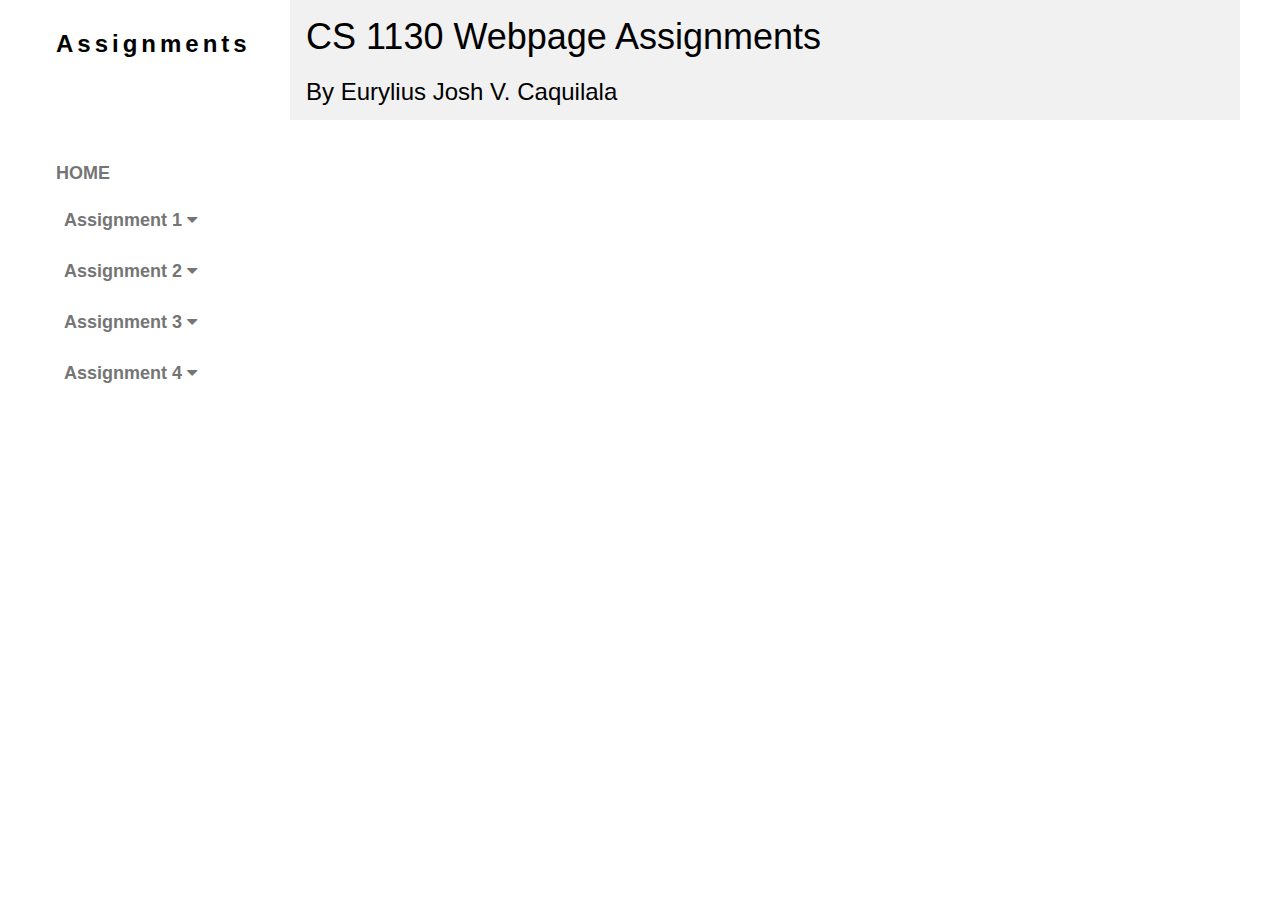
<file: index.html>
<!DOCTYPE html>
<html lang="en">
<head>
    <title>Home</title>
    <meta charset="UTF-8">
    <meta name="viewport" content="width=device-width, initial-scale=1">
    <link rel="stylesheet" href="https://www.w3schools.com/w3css/4/w3.css">
    <link rel="stylesheet" href="https://cdnjs.cloudflare.com/ajax/libs/font-awesome/4.7.0/css/font-awesome.min.css">
    <style>
        /* Responsive design */
        @media (max-width: 768px) {
            .w3-main {
                margin-left: 0;
            }
            .w3-sidebar {
                width: 100%;
            }
        }
    </style>
</head>
<body class="w3-content" style="max-width:1200px; font-size: 18px;">
<!-- Navigation Bar -->
<nav class="w3-sidebar w3-bar-block w3-white w3-top" style="z-index:3;width:250px" id="mySidebar" role="navigation" aria-label="Main Navigation">
    <div class="w3-container w3-display-container w3-padding-16">
        <button onclick="w3_close()" class="fa fa-remove w3-hide-large w3-button w3-display-topright" aria-label="Close menu"></button>
        <h3 class="w3-wide"><b>Assignments</b></h3>
    </div>
    <div class="w3-padding-64 w3-large w3-text-grey" style="font-weight:bold">
        <a href="index.html" class="w3-bar-item w3-button" role="link">HOME</a>
        
        <div class="w3-dropdown-hover">
            <button class="w3-padding-large w3-button" title="More" aria-haspopup="true" aria-expanded="false">Assignment 1 <i class="fa fa-caret-down"></i></button>
            <div class="w3-dropdown-content w3-bar-block w3-card-4" role="menu">
                <a href="CelToFah.html" class="w3-bar-item w3-button" role="menuitem">Celsius to Fahrenheit</a>
                <a href="FahToCel.html" class="w3-bar-item w3-button" role="menuitem">Fahrenheit to Celsius</a>
                <a href="MeTFe.html" class="w3-bar-item w3-button" role="menuitem">Meters to Feet</a>
                <a href="FeTMe.html" class="w3-bar-item w3-button" role="menuitem">Feet to Meters</a>
            </div>
        </div>
        
        <div class="w3-dropdown-hover">
            <button class="w3-padding-large w3-button" title="More" aria-haspopup="true" aria-expanded="false">Assignment 2 <i class="fa fa-caret-down"></i></button>
            <div class="w3-dropdown-content w3-bar-block w3-card-4" role="menu">
                <a href="IncTaxCalc.html" class="w3-bar-item w3-button" role="menuitem">Income Tax Calculator</a>
            </div>
        </div>
        
        <div class="w3-dropdown-hover">
            <button class="w3-padding-large w3-button" title="More" aria-haspopup="true" aria-expanded="false">Assignment 3 <i class="fa fa-caret-down"></i></button>
            <div class="w3-dropdown-content w3-bar-block w3-card-4" role="menu">
                <a href="FactLoop.html" class="w3-bar-item w3-button" role="menuitem">Factorial (While Loop)</a>
                <a href="SumLoop.html" class="w3-bar-item w3-button" role="menuitem">Sum (Do While Loop)</a>
                <a href="AverLoop.html" class="w3-bar-item w3-button" role="menuitem">Average (For Loop) of First N Natural Numbers</a>
            </div>
        </div>
        
        <div class="w3-dropdown-hover">
            <button class="w3-padding-large w3-button" title="More" aria-haspopup="true" aria-expanded="false">Assignment 4 <i class="fa fa-caret-down"></i></button>
            <div class="w3-dropdown-content w3-bar-block w3-card-4" role="menu">
                <a href="Payroll.html" class="w3-bar-item w3-button" role="menuitem ">Simple Payroll</a>
            </div>
        </div>
    </div>
</nav>

<div class="w3-main" style="margin-left:250px">
    <header class="w3-container w3-light-grey">
        <h1>CS 1130 Webpage Assignments</h1>
        <h3>By Eurylius Josh V. Caquilala</h3>
        <button class="w3-button w3-hide-large w3-right" onclick="w3_open()" aria-label="Open menu">
            <i class="fa fa-bars"></i>
        </button>
    </header>
</div>

<script>
    const w3_open = () => {
        document.getElementById("mySidebar").style.display = "block";
    };

    const w3_close = () => {
        document.getElementById("mySidebar").style.display = "none";
    };
</script>
</body>
</html>
</file>
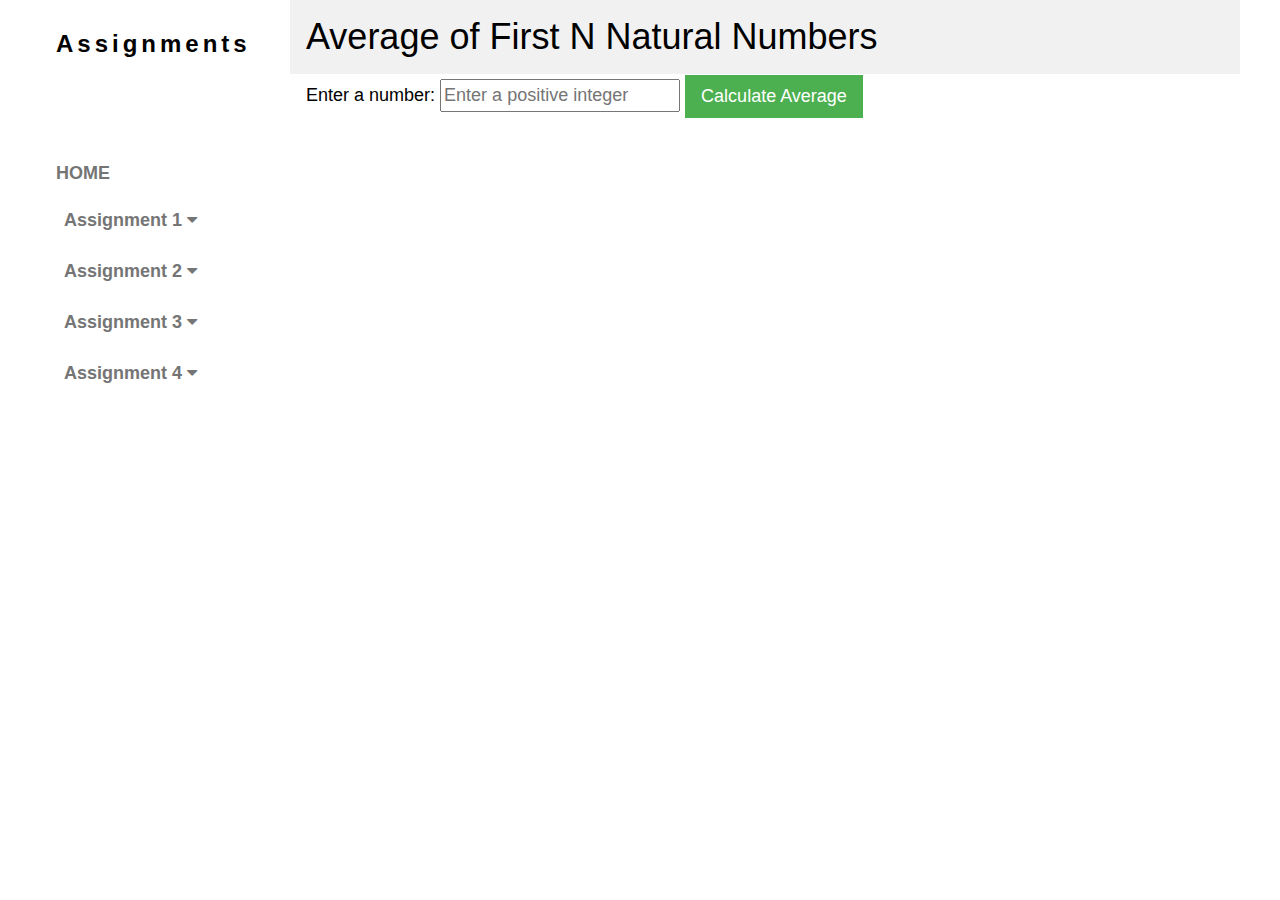
<file: AverLoop.html>
<!DOCTYPE html>
<html lang="en">
<head>
    <title>Average of First N Natural Numbers (For Loop)</title>
    <meta charset="UTF-8">
    <meta name="viewport" content="width=device-width, initial-scale=1">
    <link rel="stylesheet" href="https://www.w3schools.com/w3css/4/w3.css">
    <link rel="stylesheet" href="https://cdnjs.cloudflare.com/ajax/libs/font-awesome/4.7.0/css/font-awesome.min.css">
    <style>
        /* Responsive design */
        @media (max-width: 768px) {
            .w3-main {
                margin-left: 0;
            }
            .w3-sidebar {
                width: 100%;
            }
        }
    </style>
</head>
<body class="w3-content" style="max-width:1200px; font-size: 18px;">
<!-- Navigation Bar -->
<nav class="w3-sidebar w3-bar-block w3-white w3-top" style="z-index:3;width:250px" id="mySidebar" role="navigation" aria-label="Main Navigation">
    <div class="w3-container w3-display-container w3-padding-16">
        <button onclick="w3_close()" class="fa fa-remove w3-hide-large w3-button w3-display-topright" aria-label="Close menu"></button>
        <h3 class="w3-wide"><b>Assignments</b></h3>
    </div>
    <div class="w3-padding-64 w3-large w3-text-grey" style="font-weight:bold">
        <a href="index.html" class="w3-bar-item w3-button" role="link">HOME</a>
        
        <div class="w3-dropdown-hover">
            <button class="w3-padding-large w3-button" title="More" aria-haspopup="true" aria-expanded="false">Assignment 1 <i class="fa fa-caret-down"></i></button>
            <div class="w3-dropdown-content w3-bar-block w3-card-4" role="menu">
                <a href="CelToFah.html" class="w3-bar-item w3-button" role="menuitem">Celsius to Fahrenheit</a>
                <a href="FahToCel.html" class="w3-bar-item w3-button" role="menuitem">Fahrenheit to Celsius</a>
                <a href="MeTFe.html" class="w3-bar-item w3-button" role="menuitem">Meters to Feet</a>
                <a href="FeTMe.html" class="w3-bar-item w3-button" role="menuitem">Feet to Meters</a>
            </div>
        </div>
        
        <div class="w3-dropdown-hover">
            <button class="w3-padding-large w3-button" title="More" aria-haspopup="true" aria-expanded="false">Assignment 2 <i class="fa fa-caret-down"></i></button>
            <div class="w3-dropdown-content w3-bar-block w3-card-4" role="menu">
                <a href="IncTaxCalc.html" class="w3-bar-item w3-button" role="menuitem">Income Tax Calculator</a>
            </div>
        </div>
        
        <div class="w3-dropdown-hover">
            <button class="w3-padding-large w3-button" title="More" aria-haspopup="true" aria-expanded="false">Assignment 3 <i class="fa fa-caret-down"></i></button>
            <div class="w3-dropdown-content w3-bar-block w3-card-4" role="menu">
                <a href="FactLoop.html" class="w3-bar-item w3-button" role="menuitem">Factorial (While Loop)</a>
                <a href="SumLoop.html" class="w3-bar-item w3-button" role="menuitem">Sum (Do While Loop)</a>
                <a href="AverLoop.html" class="w3-bar-item w3-button" role="menuitem">Average (For Loop) of First N Natural Numbers</a>
            </div>
        </div>
        
        <div class="w3-dropdown-hover">
            <button class="w3-padding-large w3-button" title="More" aria-haspopup="true" aria-expanded="false">Assignment 4 <i class="fa fa-caret-down"></i></button>
            <div class="w3-dropdown-content w3-bar-block w3-card-4" role="menu">
                <a href="Payroll.html" class="w3-bar-item w3-button" role="menuitem ">Simple Payroll</a>
            </div>
        </div>
    </div>
</nav>

<div class="w3-main" style="margin-left:250px">
    <header class="w3-container w3-light-grey">
        <h1>Average of First N Natural Numbers</h1>
        <button class="w3-button w3-hide-large w3-right" onclick="w3_open()" aria-label="Open menu">
            <i class="fa fa-bars"></i>
        </button>
    </header>

    <div class="w3-container">
        <label for="number">Enter a number:</label>
        <input type="number" id="number" placeholder="Enter a positive integer" />
        <button class="w3-button w3-green" onclick="calculateAverage()">Calculate Average</button>
        <p id="result"></p>
    </div>
</div>

<script>
    const calculateAverage = () => {
        const number = parseInt(document.getElementById("number").value);
        let sum = 0;

        for (let i = 1; i <= number; i++) {
            sum += i;
        }

        const average = sum / number;
        document.getElementById("result").innerHTML = `Average of first ${number} natural numbers is ${average.toFixed(2)}`;
    };
</script>

</html>
</file>
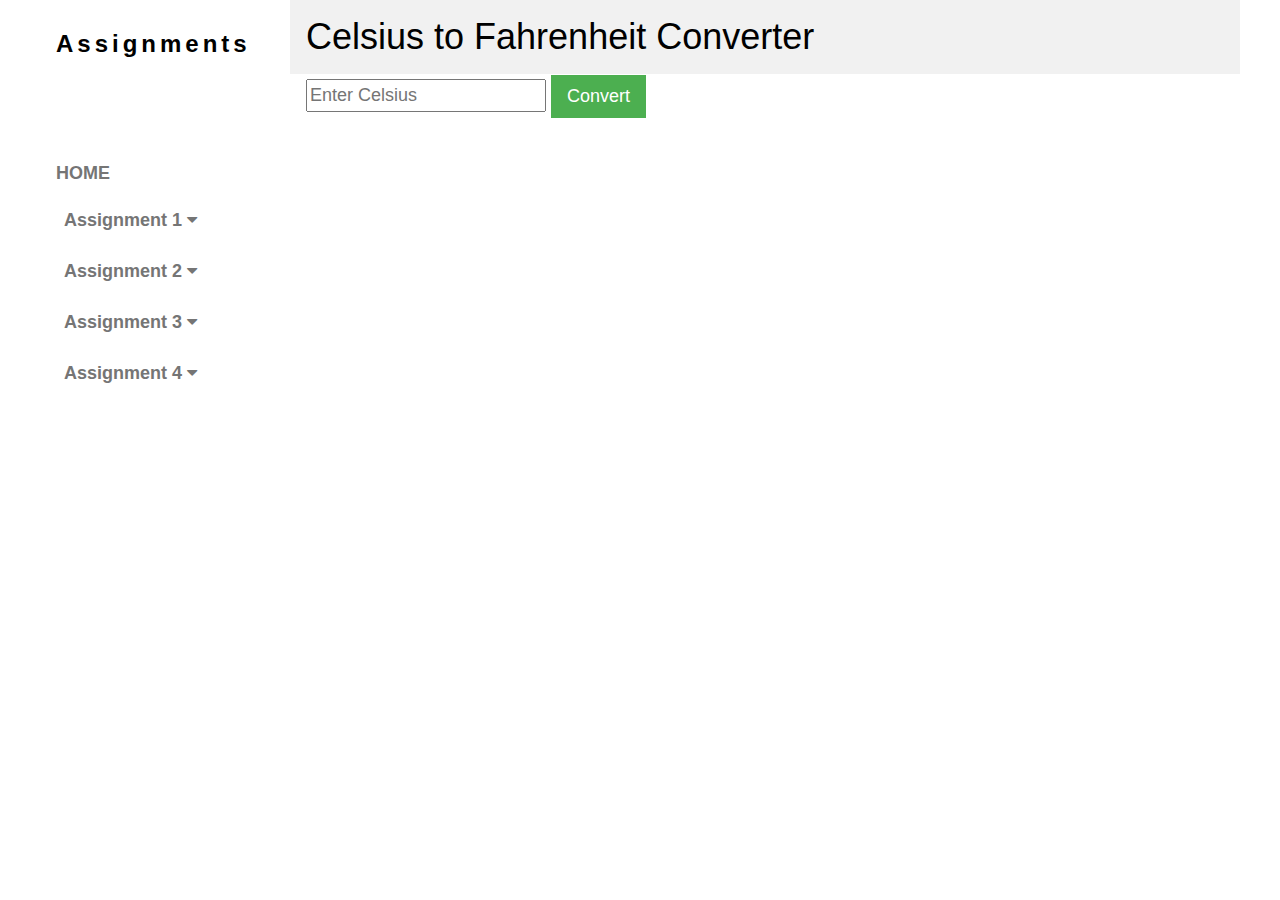
<file: CelToFah.html>
<!DOCTYPE html>
<html lang="en">
<head>
    <title>Celsius to Fahrenheit Converter</title>
    <meta charset="UTF-8">
    <meta name="viewport" content="width=device-width, initial-scale=1">
    <link rel="stylesheet" href="https://www.w3schools.com/w3css/4/w3.css">
    <link rel="stylesheet" href="https://cdnjs.cloudflare.com/ajax/libs/font-awesome/4.7.0/css/font-awesome.min.css">
    <style>
        /* Responsive design */
        @media (max-width: 768px) {
            .w3-main {
                margin-left: 0;
            }
            .w3-sidebar {
                width: 100%;
            }
        }
    </style>
</head>
<body class="w3-content" style="max-width:1200px; font-size: 18px;">
<!-- Navigation Bar -->
<nav class="w3-sidebar w3-bar-block w3-white w3-top" style="z-index:3;width:250px" id="mySidebar" role="navigation" aria-label="Main Navigation">
    <div class="w3-container w3-display-container w3-padding-16">
        <button onclick="w3_close()" class="fa fa-remove w3-hide-large w3-button w3-display-topright" aria-label="Close menu"></button>
        <h3 class="w3-wide"><b>Assignments</b></h3>
    </div>
    <div class="w3-padding-64 w3-large w3-text-grey" style="font-weight:bold">
        <a href="index.html" class="w3-bar-item w3-button" role="link">HOME</a>
        
        <div class="w3-dropdown-hover">
            <button class="w3-padding-large w3-button" title="More" aria-haspopup="true" aria-expanded="false">Assignment 1 <i class="fa fa-caret-down"></i></button>
            <div class="w3-dropdown-content w3-bar-block w3-card-4" role="menu">
                <a href="CelToFah.html" class="w3-bar-item w3-button" role="menuitem">Celsius to Fahrenheit</a>
                <a href="FahToCel.html" class="w3-bar-item w3-button" role="menuitem">Fahrenheit to Celsius</a>
                <a href="MeTFe.html" class="w3-bar-item w3-button" role="menuitem">Meters to Feet</a>
                <a href="FeTMe.html" class="w3-bar-item w3-button" role="menuitem">Feet to Meters</a>
            </div>
        </div>
        
        <div class="w3-dropdown-hover">
            <button class="w3-padding-large w3-button" title="More" aria-haspopup="true" aria-expanded="false">Assignment 2 <i class="fa fa-caret-down"></i></button>
            <div class="w3-dropdown-content w3-bar-block w3-card-4" role="menu">
                <a href="IncTaxCalc.html" class="w3-bar-item w3-button" role="menuitem">Income Tax Calculator</a>
            </div>
        </div>
        
        <div class="w3-dropdown-hover">
            <button class="w3-padding-large w3-button" title="More" aria-haspopup="true" aria-expanded="false">Assignment 3 <i class="fa fa-caret-down"></i></button>
            <div class="w3-dropdown-content w3-bar-block w3-card-4" role="menu">
                <a href="FactLoop.html" class="w3-bar-item w3-button" role="menuitem">Factorial (While Loop)</a>
                <a href="SumLoop.html" class="w3-bar-item w3-button" role="menuitem">Sum (Do While Loop)</a>
                <a href="AverLoop.html" class="w3-bar-item w3-button" role="menuitem">Average (For Loop) of First N Natural Numbers</a>
            </div>
        </div>
        
        <div class="w3-dropdown-hover">
            <button class="w3-padding-large w3-button" title="More" aria-haspopup="true" aria-expanded="false">Assignment 4 <i class="fa fa-caret-down"></i></button>
            <div class="w3-dropdown-content w3-bar-block w3-card-4" role="menu">
                <a href="Payroll.html" class="w3-bar-item w3-button" role="menuitem ">Simple Payroll</a>
            </div>
        </div>
    </div>
</nav>

<div class="w3-main" style="margin-left:250px">
    <header class="w3-container w3-light-grey">
        <h1>Celsius to Fahrenheit Converter</h1>
        <button class="w3-button w3-hide-large w3-right" onclick="w3_open()" aria-label="Open menu">
            <i class="fa fa-bars"></i>
        </button>
    </header>

    <div class="w3-container">
        <input type="number" id="celsius" placeholder="Enter Celsius" />
        <button class="w3-button w3-green" id="convertBtn">Convert</button>
        <p id="result"></p>
    </div>
</div>

<script>
    const convertBtn = document.getElementById("convertBtn");
    convertBtn.addEventListener("click", () => {
        const celsius = document.getElementById("celsius").value;
        if (celsius === "") {
            alert("Please enter a value in Celsius.");
            return;
        }
        const fahrenheit = (celsius * 9/5) + 32;
        document.getElementById("result").innerHTML = `${celsius} °C is ${fahrenheit.toFixed(2)} °F`;
    });

    const w3_open = () => {
        document.getElementById("mySidebar").style.display = "block";
    };

    const w3_close = () => {
        document.getElementById("mySidebar").style.display = "none";
    };
</script>
</body>
</html>
</file>
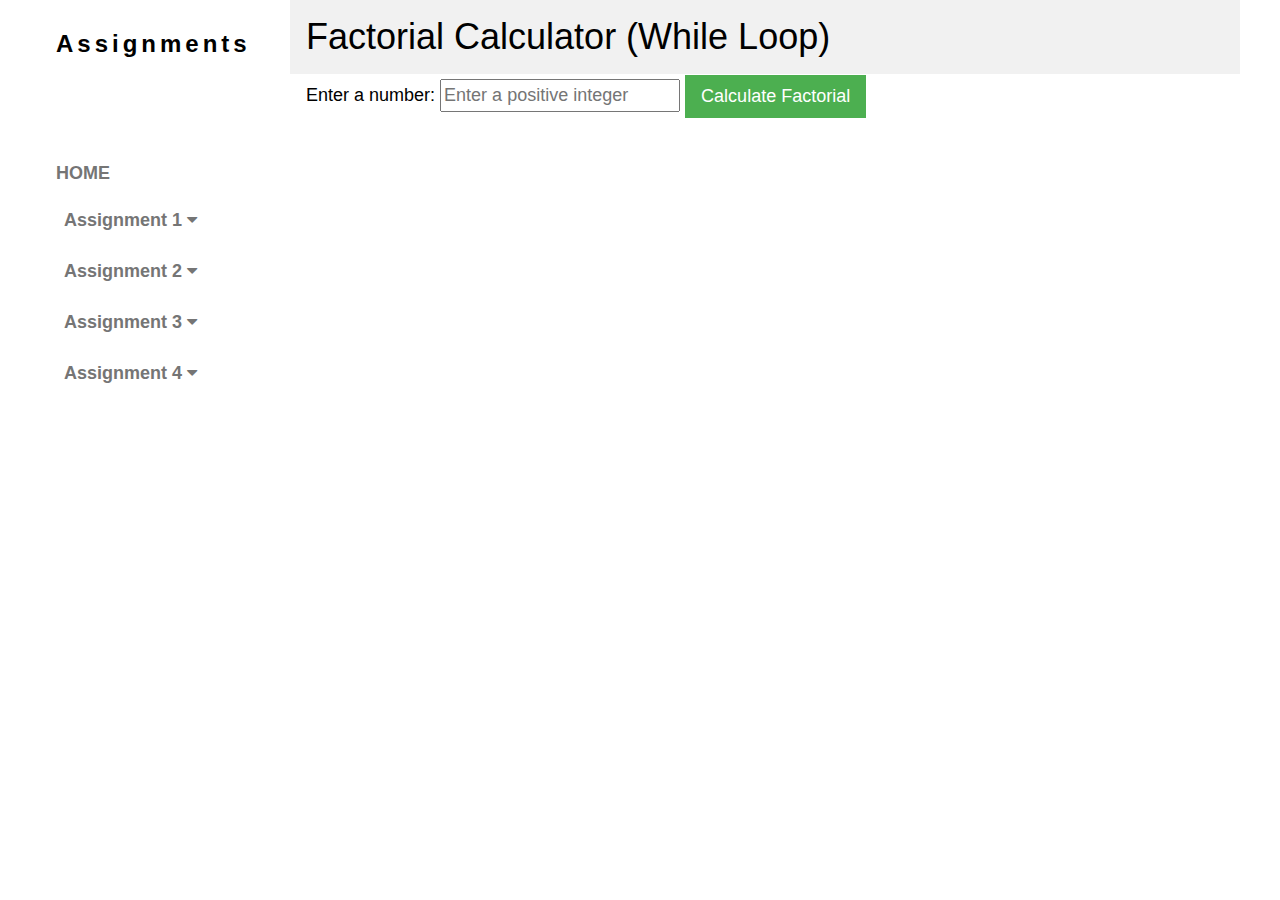
<file: FactLoop.html>
<!DOCTYPE html>
<html lang="en">
<head>
    <title>Factorial Calculator (While Loop)</title>
    <meta charset="UTF-8">
    <meta name="viewport" content="width=device-width, initial-scale=1">
    <link rel="stylesheet" href="https://www.w3schools.com/w3css/4/w3.css">
    <link rel="stylesheet" href="https://cdnjs.cloudflare.com/ajax/libs/font-awesome/4.7.0/css/font-awesome.min.css">
    <style>
        /* Responsive design */
        @media (max-width: 768px) {
            .w3-main {
                margin-left: 0;
            }
            .w3-sidebar {
                width: 100%;
            }
        }
    </style>
</head>
<body class="w3-content" style="max-width:1200px; font-size: 18px;">
<!-- Navigation Bar -->
<nav class="w3-sidebar w3-bar-block w3-white w3-top" style="z-index:3;width:250px" id="mySidebar" role="navigation" aria-label="Main Navigation">
    <div class="w3-container w3-display-container w3-padding-16">
        <button onclick="w3_close()" class="fa fa-remove w3-hide-large w3-button w3-display-topright" aria-label="Close menu"></button>
        <h3 class="w3-wide"><b>Assignments</b></h3>
    </div>
    <div class="w3-padding-64 w3-large w3-text-grey" style="font-weight:bold">
        <a href="index.html" class="w3-bar-item w3-button" role="link">HOME</a>
        
        <div class="w3-dropdown-hover">
            <button class="w3-padding-large w3-button" title="More" aria-haspopup="true" aria-expanded="false">Assignment 1 <i class="fa fa-caret-down"></i></button>
            <div class="w3-dropdown-content w3-bar-block w3-card-4" role="menu">
                <a href="CelToFah.html" class="w3-bar-item w3-button" role="menuitem">Celsius to Fahrenheit</a>
                <a href="FahToCel.html" class="w3-bar-item w3-button" role="menuitem">Fahrenheit to Celsius</a>
                <a href="MeTFe.html" class="w3-bar-item w3-button" role="menuitem">Meters to Feet</a>
                <a href="FeTMe.html" class="w3-bar-item w3-button" role="menuitem">Feet to Meters</a>
            </div>
        </div>
        
        <div class="w3-dropdown-hover">
            <button class="w3-padding-large w3-button" title="More" aria-haspopup="true" aria-expanded="false">Assignment 2 <i class="fa fa-caret-down"></i></button>
            <div class="w3-dropdown-content w3-bar-block w3-card-4" role="menu">
                <a href="IncTaxCalc.html" class="w3-bar-item w3-button" role="menuitem">Income Tax Calculator</a>
            </div>
        </div>
        
        <div class="w3-dropdown-hover">
            <button class="w3-padding-large w3-button" title="More" aria-haspopup="true" aria-expanded="false">Assignment 3 <i class="fa fa-caret-down"></i></button>
            <div class="w3-dropdown-content w3-bar-block w3-card-4" role="menu">
                <a href="FactLoop.html" class="w3-bar-item w3-button" role="menuitem">Factorial (While Loop)</a>
                <a href="SumLoop.html" class="w3-bar-item w3-button" role="menuitem">Sum (Do While Loop)</a>
                <a href="AverLoop.html" class="w3-bar-item w3-button" role="menuitem">Average (For Loop) of First N Natural Numbers</a>
            </div>
        </div>
        
        <div class="w3-dropdown-hover">
            <button class="w3-padding-large w3-button" title="More" aria-haspopup="true" aria-expanded="false">Assignment 4 <i class="fa fa-caret-down"></i></button>
            <div class="w3-dropdown-content w3-bar-block w3-card-4" role="menu">
                <a href="Payroll.html" class="w3-bar-item w3-button" role="menuitem ">Simple Payroll</a>
            </div>
        </div>
    </div>
</nav>

<div class="w3-main" style="margin-left:250px">
    <header class="w3-container w3-light-grey">
        <h1>Factorial Calculator (While Loop)</h1>
        <button class="w3-button w3-hide-large w3-right" onclick="w3_open()" aria-label="Open menu">
            <i class="fa fa-bars"></i>
        </button>
    </header>

    <div class="w3-container">
        <label for="number">Enter a number:</label>
        <input type="number" id="number" placeholder="Enter a positive integer" />
        <button class="w3-button w3-green" onclick="calculateFactorial()">Calculate Factorial</button>
        <p id="result"></p>
    </div>
</div>

<script>
    const calculateFactorial = () => {
        const number = parseInt(document.getElementById("number").value);
        let factorial = 1;
        let i = 1;

        while (i <= number) {
            factorial *= i;
            i++;
        }

        document.getElementById("result").innerHTML = `Factorial of ${number} is ${factorial}`;
    };

    const w3_open = () => {
        document.getElementById("mySidebar").style.display = "block";
    };

    const w3_close = () => {
        document.getElementById("mySidebar").style.display = "none";
    };
</script>
</body>
</html>
</file>
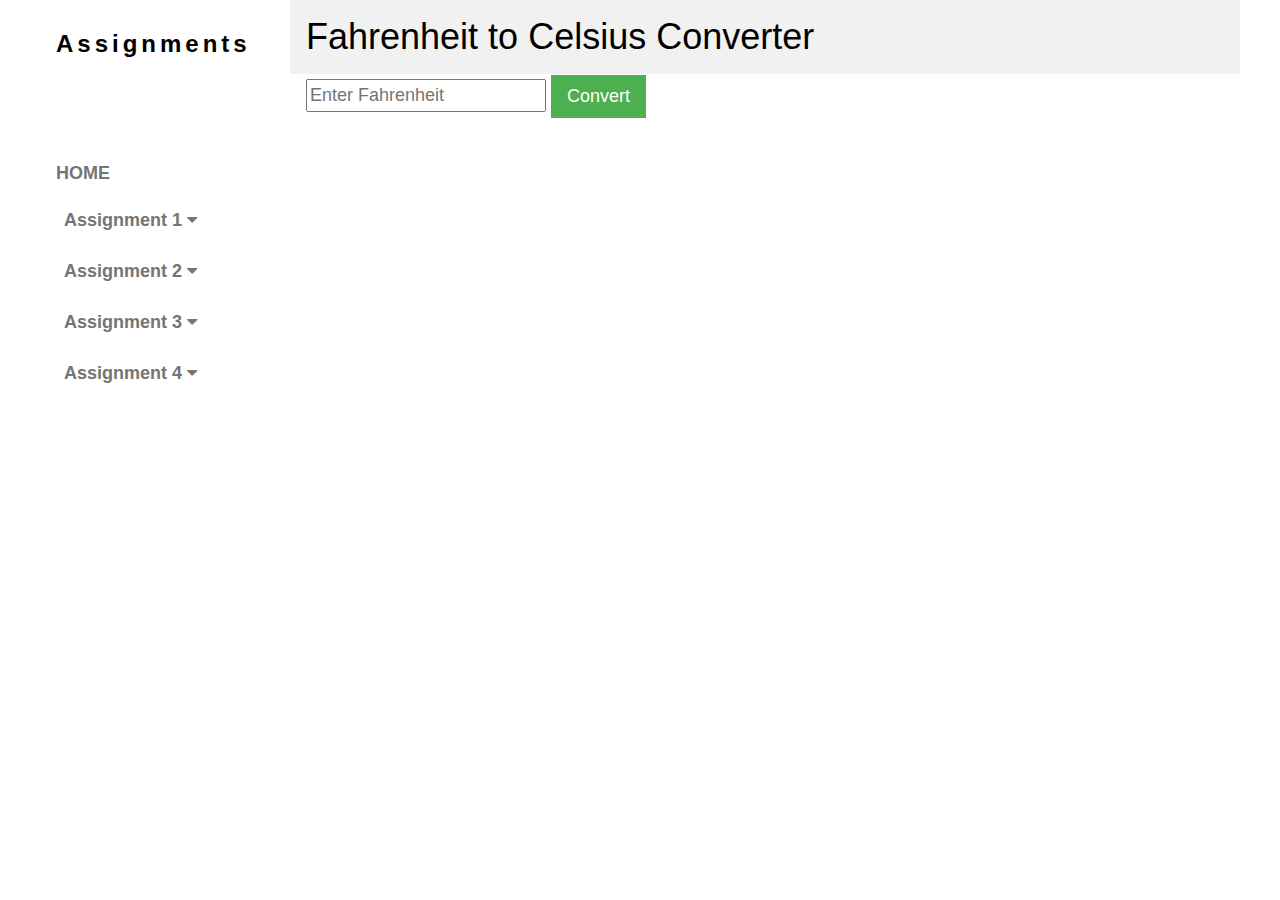
<file: FahToCel.html>
<!DOCTYPE html>
<html lang="en">
<head>
    <title>Fahrenheit to Celsius Converter</title>
    <meta charset="UTF-8">
    <meta name="viewport" content="width=device-width, initial-scale=1">
    <link rel="stylesheet" href="https://www.w3schools.com/w3css/4/w3.css">
    <link rel="stylesheet" href="https://cdnjs.cloudflare.com/ajax/libs/font-awesome/4.7.0/css/font-awesome.min.css">
    <style>
        /* Responsive design */
        @media (max-width: 768px) {
            .w3-main {
                margin-left: 0;
            }
            .w3-sidebar {
                width: 100%;
            }
        }
    </style>
</head>
<body class="w3-content" style="max-width:1200px; font-size: 18px;">
<!-- Navigation Bar -->
<nav class="w3-sidebar w3-bar-block w3-white w3-top" style="z-index:3;width:250px" id="mySidebar" role="navigation" aria-label="Main Navigation">
    <div class="w3-container w3-display-container w3-padding-16">
        <button onclick="w3_close()" class="fa fa-remove w3-hide-large w3-button w3-display-topright" aria-label="Close menu"></button>
        <h3 class="w3-wide"><b>Assignments</b></h3>
    </div>
    <div class="w3-padding-64 w3-large w3-text-grey" style="font-weight:bold">
        <a href="index.html" class="w3-bar-item w3-button" role="link">HOME</a>
        
        <div class="w3-dropdown-hover">
            <button class="w3-padding-large w3-button" title="More" aria-haspopup="true" aria-expanded="false">Assignment 1 <i class="fa fa-caret-down"></i></button>
            <div class="w3-dropdown-content w3-bar-block w3-card-4" role="menu">
                <a href="CelToFah.html" class="w3-bar-item w3-button" role="menuitem">Celsius to Fahrenheit</a>
                <a href="FahToCel.html" class="w3-bar-item w3-button" role="menuitem">Fahrenheit to Celsius</a>
                <a href="MeTFe.html" class="w3-bar-item w3-button" role="menuitem">Meters to Feet</a>
                <a href="FeTMe.html" class="w3-bar-item w3-button" role="menuitem">Feet to Meters</a>
            </div>
        </div>
        
        <div class="w3-dropdown-hover">
            <button class="w3-padding-large w3-button" title="More" aria-haspopup="true" aria-expanded="false">Assignment 2 <i class="fa fa-caret-down"></i></button>
            <div class="w3-dropdown-content w3-bar-block w3-card-4" role="menu">
                <a href="IncTaxCalc.html" class="w3-bar-item w3-button" role="menuitem">Income Tax Calculator</a>
            </div>
        </div>
        
        <div class="w3-dropdown-hover">
            <button class="w3-padding-large w3-button" title="More" aria-haspopup="true" aria-expanded="false">Assignment 3 <i class="fa fa-caret-down"></i></button>
            <div class="w3-dropdown-content w3-bar-block w3-card-4" role="menu">
                <a href="FactLoop.html" class="w3-bar-item w3-button" role="menuitem">Factorial (While Loop)</a>
                <a href="SumLoop.html" class="w3-bar-item w3-button" role="menuitem">Sum (Do While Loop)</a>
                <a href="AverLoop.html" class="w3-bar-item w3-button" role="menuitem">Average (For Loop) of First N Natural Numbers</a>
            </div>
        </div>
        
        <div class="w3-dropdown-hover">
            <button class="w3-padding-large w3-button" title="More" aria-haspopup="true" aria-expanded="false">Assignment 4 <i class="fa fa-caret-down"></i></button>
            <div class="w3-dropdown-content w3-bar-block w3-card-4" role="menu">
                <a href="Payroll.html" class="w3-bar-item w3-button" role="menuitem ">Simple Payroll</a>
            </div>
        </div>
    </div>
</nav>

<div class=" ```html
w3-main" style="margin-left:250px">
    <header class="w3-container w3-light-grey">
        <h1>Fahrenheit to Celsius Converter</h1>
        <button class="w3-button w3-hide-large w3-right" onclick="w3_open()" aria-label="Open menu">
            <i class="fa fa-bars"></i>
        </button>
    </header>

    <div class="w3-container">
        <input type="number" id="fahrenheit" placeholder="Enter Fahrenheit" />
        <button class="w3-button w3-green" id="convertBtn">Convert</button>
        <p id="result"></p>
    </div>
</div>

<script>
    const convertBtn = document.getElementById("convertBtn");
    convertBtn.addEventListener("click", () => {
        const fahrenheit = document.getElementById("fahrenheit").value;
        if (fahrenheit === "") {
            alert("Please enter a value in Fahrenheit.");
            return;
        }
        const celsius = (fahrenheit - 32) * 5/9;
        document.getElementById("result").innerHTML = `${fahrenheit} °F is ${celsius.toFixed(2)} °C`;
    });

    const w3_open = () => {
        document.getElementById("mySidebar").style.display = "block";
    };

    const w3_close = () => {
        document.getElementById("mySidebar").style.display = "none";
    };
</script>
</body>
</html>
</file>
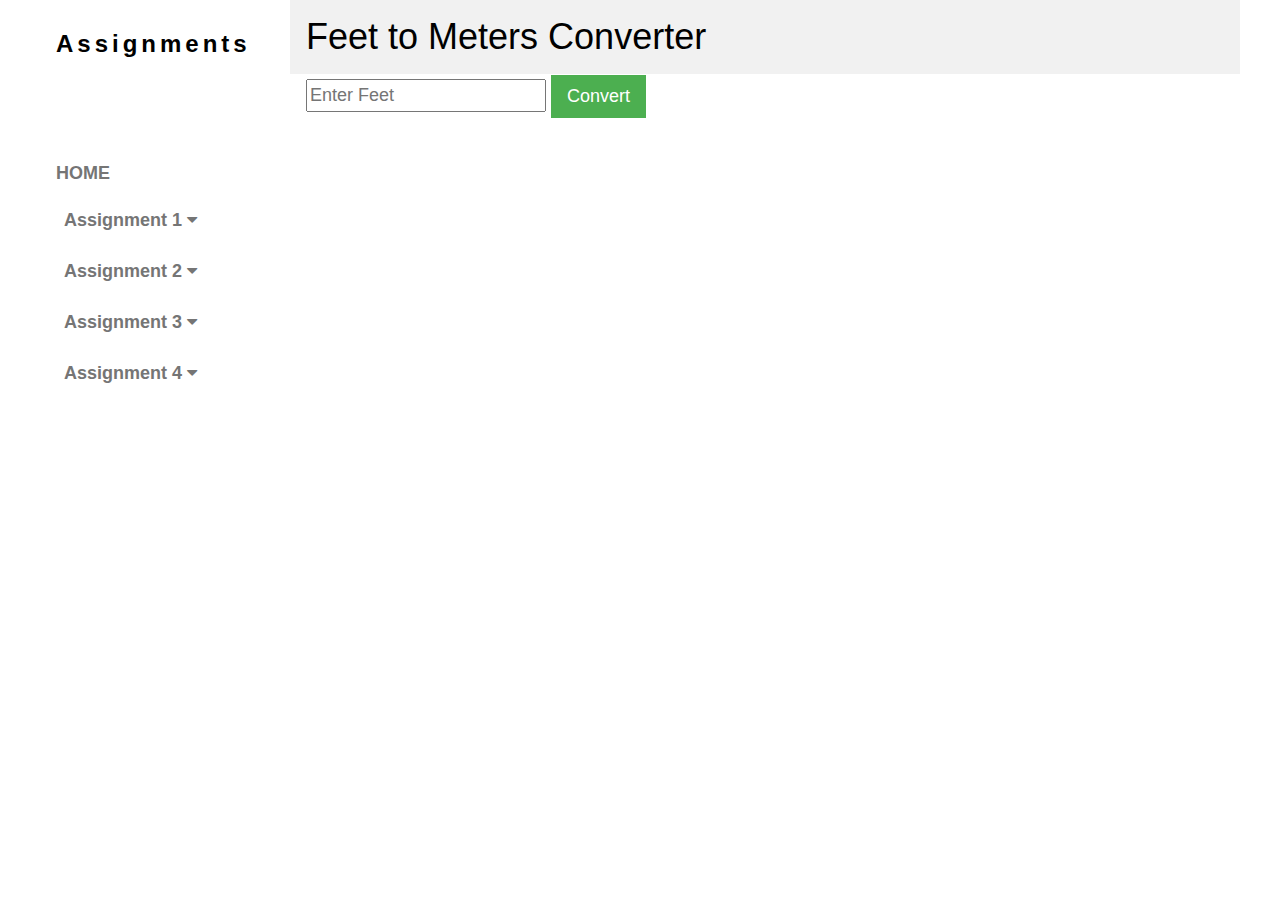
<file: FeTMe.html>
<!DOCTYPE html>
<html lang="en">
<head>
    <title>Feet to Meters Converter</title>
    <meta charset="UTF-8">
    <meta name="viewport" content="width=device-width, initial-scale=1">
    <link rel="stylesheet" href="https://www.w3schools.com/w3css/4/w3.css">
    <link rel="stylesheet" href="https://cdnjs.cloudflare.com/ajax/libs/font-awesome/4.7.0/css/font-awesome.min.css">
    <style>
        /* Responsive design */
        @media (max-width: 768px) {
            .w3-main {
                margin-left: 0;
            }
            .w3-sidebar {
                width: 100%;
            }
        }
    </style>
</head>
<body class="w3-content" style="max-width:1200px; font-size: 18px;">
<!-- Navigation Bar -->
<nav class="w3-sidebar w3-bar-block w3-white w3-top" style="z-index:3;width:250px" id="mySidebar" role="navigation" aria-label="Main Navigation">
    <div class="w3-container w3-display-container w3-padding-16">
        <button onclick="w3_close()" class="fa fa-remove w3-hide-large w3-button w3-display-topright" aria-label="Close menu"></button>
        <h3 class="w3-wide"><b>Assignments</b></h3>
    </div>
    <div class="w3-padding-64 w3-large w3-text-grey" style="font-weight:bold">
        <a href="index.html" class="w3-bar-item w3-button" role="link">HOME</a>
        
        <div class="w3-dropdown-hover">
            <button class="w3-padding-large w3-button" title="More" aria-haspopup="true" aria-expanded="false">Assignment 1 <i class="fa fa-caret-down"></i></button>
            <div class="w3-dropdown-content w3-bar-block w3-card-4" role="menu">
                <a href="CelToFah.html" class="w3-bar-item w3-button" role="menuitem">Celsius to Fahrenheit</a>
                <a href="FahToCel.html" class="w3-bar-item w3-button" role="menuitem">Fahrenheit to Celsius</a>
                <a href="MeTFe.html" class="w3-bar-item w3-button" role="menuitem">Meters to Feet</a>
                <a href="FeTMe.html" class="w3-bar-item w3-button" role="menuitem">Feet to Meters</a>
            </div>
        </div>
        
        <div class="w3-dropdown-hover">
            <button class="w3-padding-large w3-button" title="More" aria-haspopup="true" aria-expanded="false">Assignment 2 <i class="fa fa-caret-down"></i></button>
            <div class="w3-dropdown-content w3-bar-block w3-card-4" role="menu">
                <a href="IncTaxCalc.html" class="w3-bar-item w3-button" role="menuitem">Income Tax Calculator</a>
            </div>
        </div>
        
        <div class="w3-dropdown-hover">
            <button class="w3-padding-large w3-button" title="More" aria-haspopup="true" aria-expanded="false">Assignment 3 <i class="fa fa-caret-down"></i></button>
            <div class="w3-dropdown-content w3-bar-block w3-card-4" role="menu">
                <a href="FactLoop.html" class="w3-bar-item w3-button" role="menuitem">Factorial (While Loop)</a>
                <a href="SumLoop.html" class="w3-bar-item w3-button" role="menuitem">Sum (Do While Loop)</a>
                <a href="AverLoop.html" class="w3-bar-item w3-button" role="menuitem">Average (For Loop) of First N Natural Numbers</a>
            </div>
        </div>
        
        <div class="w3-dropdown-hover">
            <button class="w3-padding-large w3-button" title="More" aria-haspopup="true" aria-expanded="false">Assignment 4 <i class="fa fa-caret-down"></i></button>
            <div class="w3-dropdown-content w3-bar-block w3-card-4" role="menu">
                <a href="Payroll.html" class="w3-bar-item w3-button" role="menuitem ">Simple Payroll</a>
            </div>
        </div>
    </div>
</nav>

<div class="w3-main" style="margin-left:250px">
    <header class="w3-container w3-light-grey">
        <h1>Feet to Meters Converter</h1>
        <button class="w3-button w3-hide-large w3-right" onclick="w3_open()" aria-label="Open menu">
            <i class="fa fa-bars"></i>
    </header>

    <div class="w3-container">
        <input type="number" id="feet" placeholder="Enter Feet" />
        <button class="w3-button w3-green" onclick="confirmConversion()">Convert</button>
        <p id="result"></p>
    </div>
</div>

<script>
    function confirmConversion() {
        var feet = document.getElementById("feet").value;
        if (feet === "") {
            alert("Please enter a value in Feet.");
            return;
        }
        var confirmConversion = confirm("Are you sure you want to convert " + feet + " feet to meters?");
        if (confirmConversion) {
            convertToMeters(feet);
        }
    }

    function convertToMeters(feet) {
        var meters = feet / 3.28084;
        document.getElementById("result").innerHTML = feet + " feet is " + meters.toFixed(2) + " meters";
    }

    const w3_open = () => {
        document.getElementById("mySidebar").style.display = "block";
    };
    
    const w3_close = () => {
        document.getElementById("mySidebar").style.display = "none";
    };
</script>

</body>
</html>
</file>
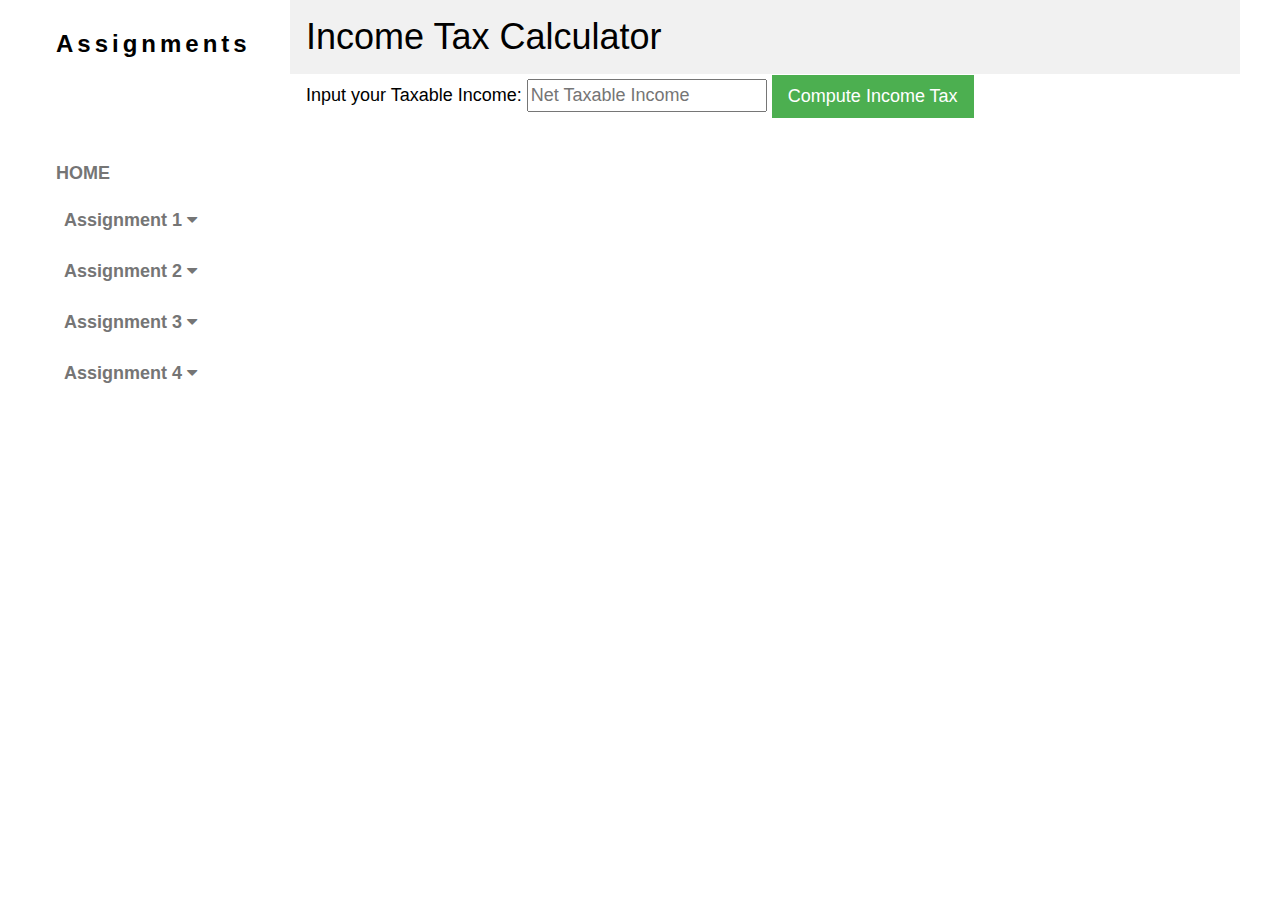
<file: IncTaxCalc.html>
<!DOCTYPE html>
<html lang="en">
<head>
    <title>Income Tax Calculator</title>
    <meta charset="UTF-8">
    <meta name="viewport" content="width=device-width, initial-scale=1">
    <link rel="stylesheet" href="https://www.w3schools.com/w3css/4/w3.css">
    <link rel="stylesheet" href="https://cdnjs.cloudflare.com/ajax/libs/font-awesome/4.7.0/css/font-awesome.min.css">
    <style>
        /* Responsive design */
        @media (max-width: 768px) {
            .w3-main {
                margin-left: 0;
            }
            .w3-sidebar {
                width: 100%;
            }
        }
    </style>
</head>
<body class="w3-content" style="max-width:1200px; font-size: 18px;">
<!-- Navigation Bar -->
<nav class="w3-sidebar w3-bar-block w3-white w3-top" style="z-index:3;width:250px" id="mySidebar" role="navigation" aria-label="Main Navigation">
    <div class="w3-container w3-display-container w3-padding-16">
        <button onclick="w3_close()" class="fa fa-remove w3-hide-large w3-button w3-display-topright" aria-label="Close menu"></button>
        <h3 class="w3-wide"><b>Assignments</b></h3>
    </div>
    <div class="w3-padding-64 w3-large w3-text-grey" style="font-weight:bold">
        <a href="index.html" class="w3-bar-item w3-button" role="link">HOME</a>
        
        <div class="w3-dropdown-hover">
            <button class="w3-padding-large w3-button" title="More" aria-haspopup="true" aria-expanded="false">Assignment 1 <i class="fa fa-caret-down"></i></button>
            <div class="w3-dropdown-content w3-bar-block w3-card-4" role="menu">
                <a href="CelToFah.html" class="w3-bar-item w3-button" role="menuitem">Celsius to Fahrenheit</a>
                <a href="FahToCel.html" class="w3-bar-item w3-button" role="menuitem">Fahrenheit to Celsius</a>
                <a href="MeTFe.html" class="w3-bar-item w3-button" role="menuitem">Meters to Feet</a>
                <a href="FeTMe.html" class="w3-bar-item w3-button" role="menuitem">Feet to Meters</a>
            </div>
        </div>
        
        <div class="w3-dropdown-hover">
            <button class="w3-padding-large w3-button" title="More" aria-haspopup="true" aria-expanded="false">Assignment 2 <i class="fa fa-caret-down"></i></button>
            <div class="w3-dropdown-content w3-bar-block w3-card-4" role="menu">
                <a href="IncTaxCalc.html" class="w3-bar-item w3-button" role="menuitem">Income Tax Calculator</a>
            </div>
        </div>
        
        <div class="w3-dropdown-hover">
            <button class="w3-padding-large w3-button" title="More" aria-haspopup="true" aria-expanded="false">Assignment 3 <i class="fa fa-caret-down"></i></button>
            <div class="w3-dropdown-content w3-bar-block w3-card-4" role="menu">
                <a href="FactLoop.html" class="w3-bar-item w3-button" role="menuitem">Factorial (While Loop)</a>
                <a href="SumLoop.html" class="w3-bar-item w3-button" role="menuitem">Sum (Do While Loop)</a>
                <a href="AverLoop.html" class="w3-bar-item w3-button" role="menuitem">Average (For Loop) of First N Natural Numbers</a>
            </div>
        </div>
        
        <div class="w3-dropdown-hover">
            <button class="w3-padding-large w3-button" title="More" aria-haspopup="true" aria-expanded="false">Assignment 4 <i class="fa fa-caret-down"></i></button>
            <div class="w3-dropdown-content w3-bar-block w3-card-4" role="menu">
                <a href="Payroll.html" class="w3-bar-item w3-button" role="menuitem ">Simple Payroll</a>
            </div>
        </div>
    </div>
</nav>

<div class="w3-main" style="margin-left:250px">
    <header class="w3-container w3-light-grey">
        <h1>Income Tax Calculator</h1>
    </header>

    <div class="w3-container">
        <label for="income">Input your Taxable Income:</label>
        <input type="number" id="income" placeholder="Net Taxable Income" />
        <button class="w3-button w3-green" onclick="calculateTax()">Compute Income Tax</button>
        <p id="result"></p>
    </div>
</div>

<script>
    function calculateTax() {
        var income = parseFloat(document.getElementById("income").value);
        var tax = 0;

        if (income <= 250000) {
            tax = 0;
        } else if (income <= 400000) {
            tax = (income - 250000) * 0.20;
        } else if (income <= 800000) {
            tax = 30000 + (income - 400000) * 0.25;
        } else if (income <= 2000000) {
            tax = 130000 + (income - 800000) * 0.30;
        } else if (income <= 8000000) {
            tax = 490000 + (income - 2000000) * 0.32;
        } else {
            tax = 2410000 + (income - 8000000) * 0.35;
        }

        document.getElementById("result").innerHTML = "Income Tax: P" + tax.toFixed(2);
    }

    const w3_open = () => {
        document.getElementById("mySidebar").style.display = "block";
    };
    
    const w3_close = () => {
        document.getElementById("mySidebar").style.display = "none";
    };
</script>

</body>
</html>
</file>
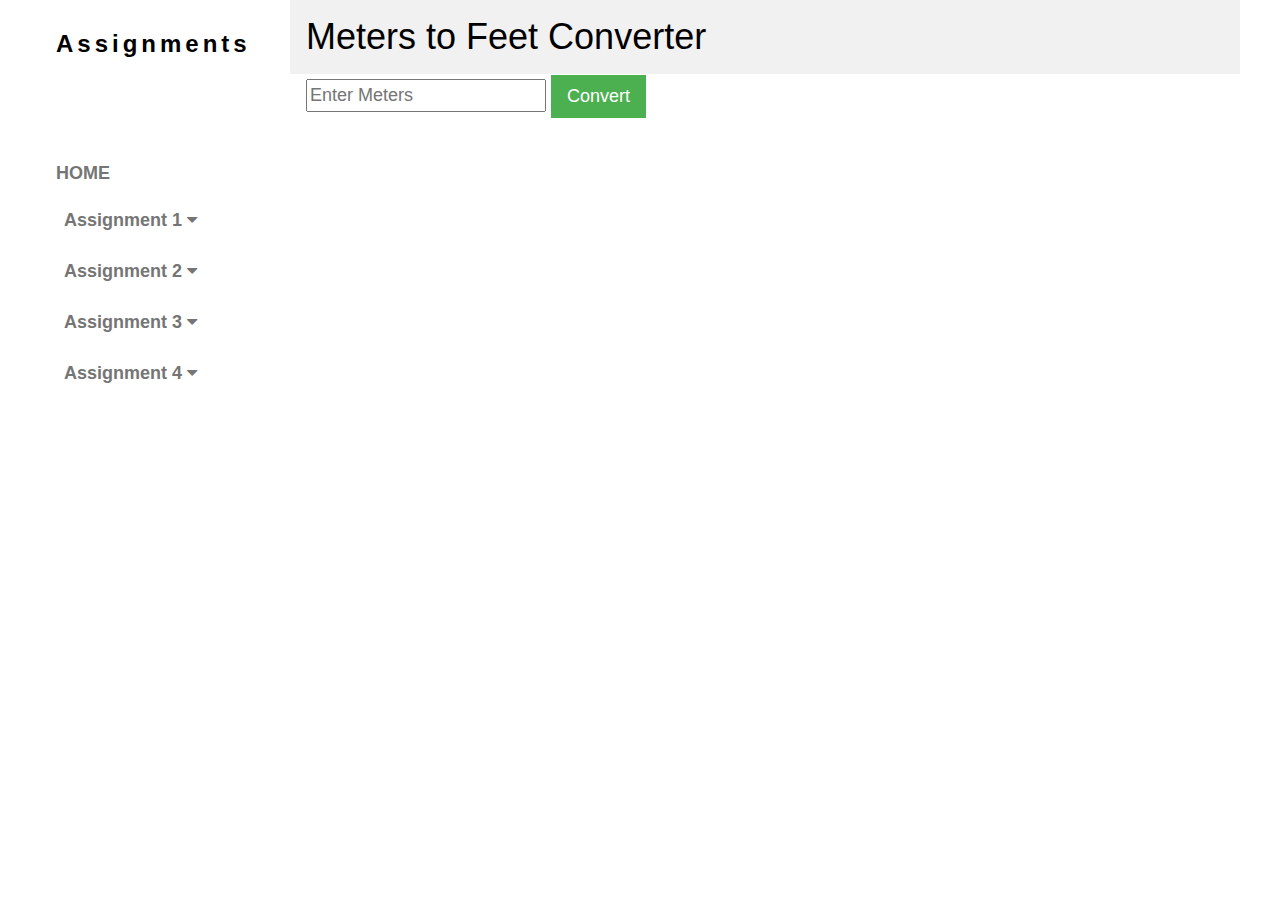
<file: MeTFe.html>
<!DOCTYPE html>
<html lang="en">
<head>
    <title>Meters to Feet Converter</title>
    <meta charset="UTF-8">
    <meta name="viewport" content="width=device-width, initial-scale=1">
    <link rel="stylesheet" href="https://www.w3schools.com/w3css/4/w3.css">
    <link rel="stylesheet" href="https://cdnjs.cloudflare.com/ajax/libs/font-awesome/4.7.0/css/font-awesome.min.css">
    <style>
        /* Responsive design */
        @media (max-width: 768px) {
            .w3-main {
                margin-left: 0;
            }
            .w3-sidebar {
                width: 100%;
            }
        }
    </style>
</head>
<body class="w3-content" style="max-width:1200px; font-size: 18px;">
<!-- Navigation Bar -->
<nav class="w3-sidebar w3-bar-block w3-white w3-top" style="z-index:3;width:250px" id="mySidebar" role="navigation" aria-label="Main Navigation">
    <div class="w3-container w3-display-container w3-padding-16">
        <button onclick="w3_close()" class="fa fa-remove w3-hide-large w3-button w3-display-topright" aria-label="Close menu"></button>
        <h3 class="w3-wide"><b>Assignments</b></h3>
    </div>
    <div class="w3-padding-64 w3-large w3-text-grey" style="font-weight:bold">
        <a href="index.html" class="w3-bar-item w3-button" role="link">HOME</a>
        
        <div class="w3-dropdown-hover">
            <button class="w3-padding-large w3-button" title="More" aria-haspopup="true" aria-expanded="false">Assignment 1 <i class="fa fa-caret-down"></i></button>
            <div class="w3-dropdown-content w3-bar-block w3-card-4" role="menu">
                <a href="CelToFah.html" class="w3-bar-item w3-button" role="menuitem">Celsius to Fahrenheit</a>
                <a href="FahToCel.html" class="w3-bar-item w3-button" role="menuitem">Fahrenheit to Celsius</a>
                <a href="MeTFe.html" class="w3-bar-item w3-button" role="menuitem">Meters to Feet</a>
                <a href="FeTMe.html" class="w3-bar-item w3-button" role="menuitem">Feet to Meters</a>
            </div>
        </div>
        
        <div class="w3-dropdown-hover">
            <button class="w3-padding-large w3-button" title="More" aria-haspopup="true" aria-expanded="false">Assignment 2 <i class="fa fa-caret-down"></i></button>
            <div class="w3-dropdown-content w3-bar-block w3-card-4" role="menu">
                <a href="IncTaxCalc.html" class="w3-bar-item w3-button" role="menuitem">Income Tax Calculator</a>
            </div>
        </div>
        
        <div class="w3-dropdown-hover">
            <button class="w3-padding-large w3-button" title="More" aria-haspopup="true" aria-expanded="false">Assignment 3 <i class="fa fa-caret-down"></i></button>
            <div class="w3-dropdown-content w3-bar-block w3-card-4" role="menu">
                <a href="FactLoop.html" class="w3-bar-item w3-button" role="menuitem">Factorial (While Loop)</a>
                <a href="SumLoop.html" class="w3-bar-item w3-button" role="menuitem">Sum (Do While Loop)</a>
                <a href="AverLoop.html" class="w3-bar-item w3-button" role="menuitem">Average (For Loop) of First N Natural Numbers</a>
            </div>
        </div>
        
        <div class="w3-dropdown-hover">
            <button class="w3-padding-large w3-button" title="More" aria-haspopup="true" aria-expanded="false">Assignment 4 <i class="fa fa-caret-down"></i></button>
            <div class="w3-dropdown-content w3-bar-block w3-card-4" role="menu">
                <a href="Payroll.html" class="w3-bar-item w3-button" role="menuitem ">Simple Payroll</a>
            </div>
        </div>
    </div>
</nav>

<div class="w3-main" style="margin-left:250px">
    <header class="w3-container w3-light-grey">
        <h1>Meters to Feet Converter</h1>
        <button class="w3-button w3-hide-large w3-right" onclick="w3_open()" aria-label="Open menu">
            <i class="fa fa-bars"></i>
        </button>
    </header>

    <div class="w3-container">
        <input type="number" id="meters" placeholder="Enter Meters" />
        <button class="w3-button w3-green" id="convertBtn">Convert</button>
        <p id="result"></p>
    </div>
</div>

<script>
    const convertBtn = document.getElementById("convertBtn");
    convertBtn.addEventListener("click", () => {
        const meters = document.getElementById("meters").value;
        if (meters === "") {
            alert("Please enter a value in Meters.");
            return;
        }
        const feet = meters * 3.28084;
        document.getElementById("result").innerHTML = `${meters} meters is ${feet.toFixed(2)} feet`;
    });

    const w3_open = () => {
        document.getElementById("mySidebar").style.display = "block";
    };

    const w3_close = () => {
        document.getElementById("mySidebar").style.display = "none";
    };
</script>
</body>
</html>
</file>
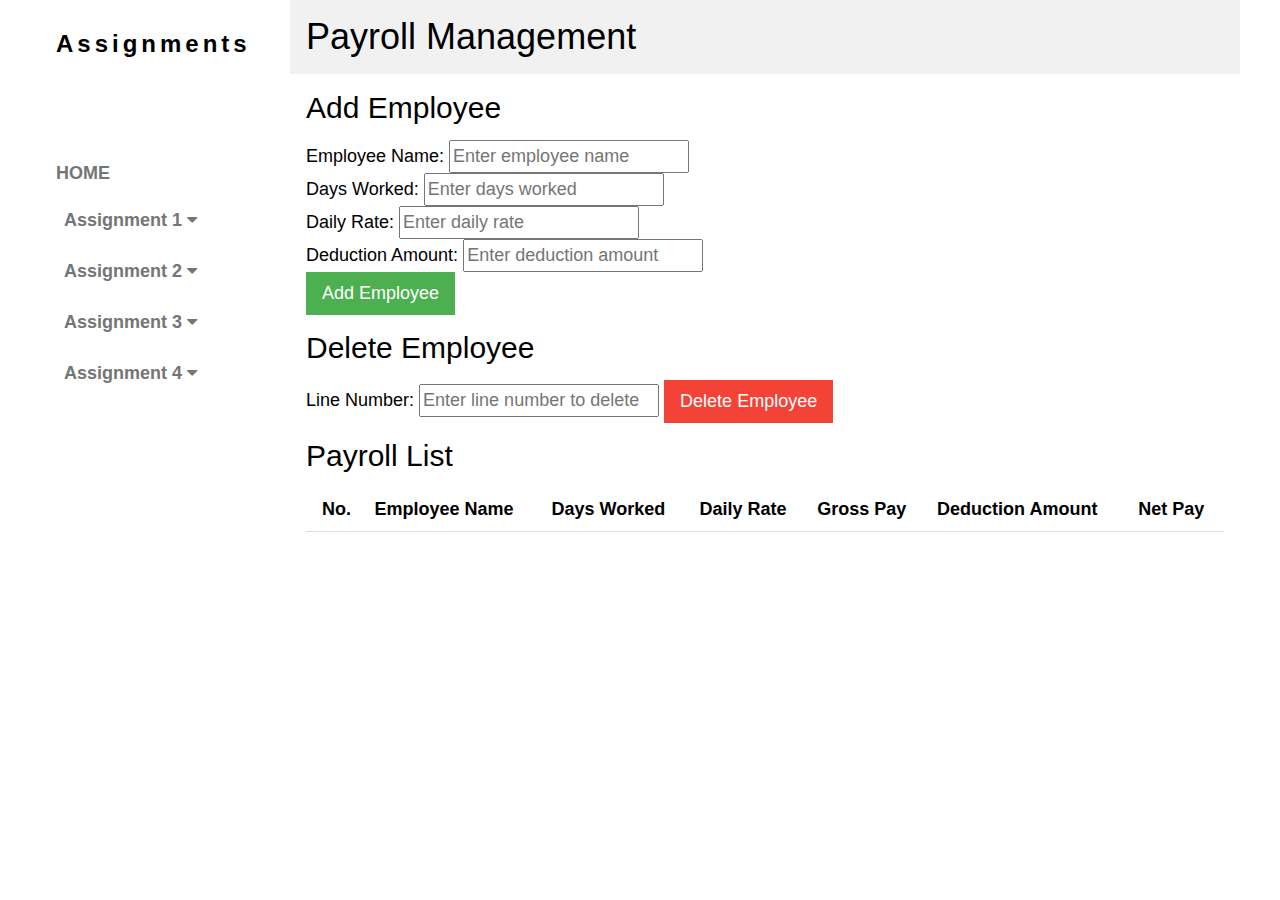
<file: Payroll.html>
<!DOCTYPE html>
<html lang="en">
<head>
    <title>Payroll Management System</title>
    <meta charset="UTF-8">
    <meta name="viewport" content="width=device-width, initial-scale=1">
    <link rel="stylesheet" href="https://www.w3schools.com/w3css/4/w3.css">
    <link rel="stylesheet" href="https://cdnjs.cloudflare.com/ajax/libs/font-awesome/4.7.0/css/font-awesome.min.css">
    <style>
        /* Responsive design */
        @media (max-width: 768px) {
            .w3-main {
                margin-left: 0;
            }
            .w3-sidebar {
                width: 100%;
            }
        }
    </style>
</head>
<body class="w3-content" style="max-width:1200px; font-size: 18px;">
<!-- Navigation Bar -->
<nav class="w3-sidebar w3-bar-block w3-white w3-top" style="z-index:3;width:250px" id="mySidebar" role="navigation" aria-label="Main Navigation">
    <div class="w3-container w3-display-container w3-padding-16">
        <button onclick="w3_close()" class="fa fa-remove w3-hide-large w3-button w3-display-topright" aria-label="Close menu"></button>
        <h3 class="w3-wide"><b>Assignments</b></h3>
    </div>
    <div class="w3-padding-64 w3-large w3-text-grey" style="font-weight:bold">
        <a href="index.html" class="w3-bar-item w3-button" role="link">HOME</a>
        
        <div class="w3-dropdown-hover">
            <button class="w3-padding-large w3-button" title="More" aria-haspopup="true" aria-expanded="false">Assignment 1 <i class="fa fa-caret-down"></i></button>
            <div class="w3-dropdown-content w3-bar-block w3-card-4" role="menu">
                <a href="CelToFah.html" class="w3-bar-item w3-button" role="menuitem">Celsius to Fahrenheit</a>
                <a href="FahToCel.html" class="w3-bar-item w3-button" role="menuitem">Fahrenheit to Celsius</a>
                <a href="MeTFe.html" class="w3-bar-item w3-button" role="menuitem">Meters to Feet</a>
                <a href="FeTMe.html" class="w3-bar-item w3-button" role="menuitem">Feet to Meters</a>
            </div>
        </div>
        
        <div class="w3-dropdown-hover">
            <button class="w3-padding-large w3-button" title="More" aria-haspopup="true" aria-expanded="false">Assignment 2 <i class="fa fa-caret-down"></i></button>
            <div class="w3-dropdown-content w3-bar-block w3-card-4" role="menu">
                <a href="IncTaxCalc.html" class="w3-bar-item w3-button" role="menuitem">Income Tax Calculator</a>
            </div>
        </div>
        
        <div class="w3-dropdown-hover">
            <button class="w3-padding-large w3-button" title="More" aria-haspopup="true" aria-expanded="false">Assignment 3 <i class="fa fa-caret-down"></i></button>
            <div class="w3-dropdown-content w3-bar-block w3-card-4" role="menu">
                <a href="FactLoop.html" class="w3-bar-item w3-button" role="menuitem">Factorial (While Loop)</a>
                <a href="SumLoop.html" class="w3-bar-item w3-button" role="menuitem">Sum (Do While Loop)</a>
                <a href="AverLoop.html" class="w3-bar-item w3-button" role="menuitem">Average (For Loop) of First N Natural Numbers</a>
            </div>
        </div>
        
        <div class="w3-dropdown-hover">
            <button class="w3-padding-large w3-button" title="More" aria-haspopup="true" aria-expanded="false">Assignment 4 <i class="fa fa-caret-down"></i></button>
            <div class="w3-dropdown-content w3-bar-block w3-card-4" role="menu">
                <a href="Payroll.html" class="w3-bar-item w3-button" role="menuitem ">Simple Payroll</a>
            </div>
        </div>
    </div>
</nav>

</head>
<div class="w3-main" style="margin-left:250px">
    <header class="w3-container w3-light-grey">
        <h1>Payroll Management</h1>
        <button class="w3-button w3-hide-large w3-right" onclick="w3_open()" aria-label="Open menu">
            <i class="fa fa-bars"></i>
        </button>
    </header>

    <div class="w3-container">
        <h2>Add Employee</h2>
        <label for="employeeName">Employee Name:</label>
        <input type="text" id="employeeName" placeholder="Enter employee name" required />
        <br>
        <label for="daysWorked">Days Worked:</label>
        <input type="number" id="daysWorked" placeholder="Enter days worked" required />
        <br>
        <label for="dailyRate">Daily Rate:</label>
        <input type="number" id="dailyRate" placeholder="Enter daily rate" step="0.01" required />
        <br>
        <label for="deductionAmount">Deduction Amount:</label>
        <input type="number" id="deductionAmount" placeholder="Enter deduction amount" step="0.01" required />
        <br>
        <button class="w3-button w3-green" onclick="addEmployee()">Add Employee</button>
        
        <h2>Delete Employee</h2>
        <label for="lineNumber">Line Number:</label>
        <input type="number" id="lineNumber" placeholder="Enter line number to delete" required />
        <button class="w3-button w3-red" onclick="deleteEmployee()">Delete Employee</button>
        
        <h2>Payroll List</h2>
        <table class="w3-table w3-bordered">
            <thead>
                <tr>
                    <th>No.</th>
                    <th>Employee Name</th>
                    <th>Days Worked</th>
                    <th>Daily Rate</th>
                    <th>Gross Pay</th>
                    <th>Deduction Amount</th>
                    <th>Net Pay</th>
                </tr>
            </thead>
            <tbody id="payrollTableBody">
            </tbody>
        </table>
    </div>
</div>
</body>

<script>
    const payrollList = [];

    const addEmployee = () => {
        const employeeName = document.getElementById("employeeName").value;
        const daysWorked = parseInt(document.getElementById("daysWorked").value, 10);
        const dailyRate = parseFloat(document.getElementById("dailyRate").value);
        const deductionAmount = parseFloat(document.getElementById("deductionAmount").value);

        if (employeeName && !isNaN(daysWorked) && !isNaN(dailyRate) && !isNaN(deductionAmount)) {
            const grossPay = daysWorked * dailyRate;
            const netPay = grossPay - deductionAmount;
            const employee = {
                name: employeeName,
                daysWorked,
                dailyRate,
                grossPay,
                deductionAmount,
                netPay
            };

            // Confirmation before adding the employee
            const confirmAdd = confirm(`Are you sure you want to add ${employeeName} to the payroll?`);
            if (confirmAdd) {
                payrollList.push(employee);
                updateTable();
                clearInputs();
                alert(`Employee ${employeeName} added successfully!`);
            } else {
                alert("Employee addition canceled.");
            }
        } else {
            alert("Please fill in all fields correctly.");
        }
    };

    const deleteEmployee = () => {
        const lineNumber = parseInt(document.getElementById("lineNumber").value, 10);
        if (!isNaN(lineNumber) && lineNumber > 0 && lineNumber <= payrollList.length) {
            const confirmDelete = confirm(`Are you sure you want to delete employee at line ${lineNumber}?`);
            if (confirmDelete) {
                payrollList.splice(lineNumber - 1, 1);
                updateTable();
                document.getElementById("lineNumber").value = ''; // Clear input
                alert("Employee deleted successfully.");
            }
        } else {
            alert("Invalid line number.");
        }
    };

    const updateTable = () => {
        const tableBody = document.getElementById("payrollTableBody");
        tableBody.innerHTML = ""; // Clear existing rows

        payrollList.forEach((employee, index) => {
            const row = `
                <tr>
                    <td>${index + 1}</td>
                    <td>${employee.name}</td>
                    <td>${employee.daysWorked}</td>
                    <td>${employee.dailyRate.toFixed(2)}</td>
                    <td>${employee.grossPay.toFixed(2)}</td>
                    <td>${employee.deductionAmount.toFixed(2)}</td>
                    <td>${employee.netPay.toFixed(2)}</td>
                </tr>`;
            tableBody.innerHTML += row; // Add new row
        });
    };

    const clearInputs = () => {
        document.getElementById("employeeName").value = '';
        document.getElementById("daysWorked").value = '';
        document.getElementById("dailyRate").value = '';
        document.getElementById("deductionAmount").value = '';
    };
</script>

</html>
</file>
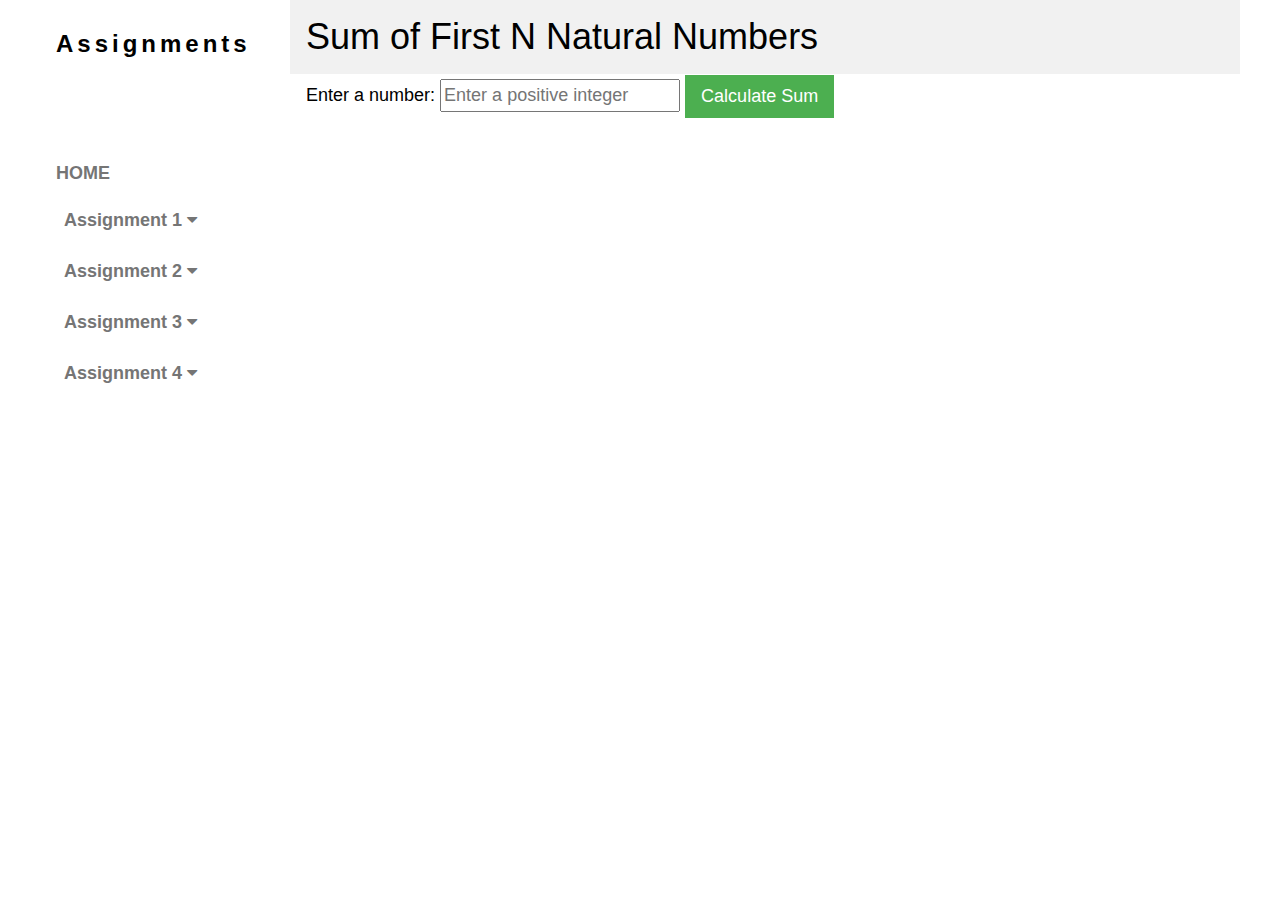
<file: SumLoop.html>
<!DOCTYPE html>
<html lang="en">
<head>
    <title>Sum of First N Natural Numbers</title>
    <meta charset="UTF-8">
    <meta name="viewport" content="width=device-width, initial-scale=1">
    <link rel="stylesheet" href="https://www.w3schools.com/w3css/4/w3.css">
    <link rel="stylesheet" href="https://cdnjs.cloudflare.com/ajax/libs/font-awesome/4.7.0/css/font-awesome.min.css">
    <style>
        /* Responsive design */
        @media (max-width: 768px) {
            .w3-main {
                margin-left: 0;
            }
            .w3-sidebar {
                width: 100%;
            }
        }
    </style>
</head>
<body class="w3-content" style="max-width:1200px; font-size: 18px;">
<!-- Navigation Bar -->
<nav class="w3-sidebar w3-bar-block w3-white w3-top" style="z-index:3;width:250px" id="mySidebar" role="navigation" aria-label="Main Navigation">
    <div class="w3-container w3-display-container w3-padding-16">
        <button onclick="w3_close()" class="fa fa-remove w3-hide-large w3-button w3-display-topright" aria-label="Close menu"></button>
        <h3 class="w3-wide"><b>Assignments</b></h3>
    </div>
    <div class="w3-padding-64 w3-large w3-text-grey" style="font-weight:bold">
        <a href="index.html" class="w3-bar-item w3-button" role="link">HOME</a>
        
        <div class="w3-dropdown-hover">
            <button class="w3-padding-large w3-button" title="More" aria-haspopup="true" aria-expanded="false">Assignment 1 <i class="fa fa-caret-down"></i></button>
            <div class="w3-dropdown-content w3-bar-block w3-card-4" role="menu">
                <a href="CelToFah.html" class="w3-bar-item w3-button" role="menuitem">Celsius to Fahrenheit</a>
                <a href="FahToCel.html" class="w3-bar-item w3-button" role="menuitem">Fahrenheit to Celsius</a>
                <a href="MeTFe.html" class="w3-bar-item w3-button" role="menuitem">Meters to Feet</a>
                <a href="FeTMe.html" class="w3-bar-item w3-button" role="menuitem">Feet to Meters</a>
            </div>
        </div>
        
        <div class="w3-dropdown-hover">
            <button class="w3-padding-large w3-button" title="More" aria-haspopup="true" aria-expanded="false">Assignment 2 <i class="fa fa-caret-down"></i></button>
            <div class="w3-dropdown-content w3-bar-block w3-card-4" role="menu">
                <a href="IncTaxCalc.html" class="w3-bar-item w3-button" role="menuitem">Income Tax Calculator</a>
            </div>
        </div>
        
        <div class="w3-dropdown-hover">
            <button class="w3-padding-large w3-button" title="More" aria-haspopup="true" aria-expanded="false">Assignment 3 <i class="fa fa-caret-down"></i></button>
            <div class="w3-dropdown-content w3-bar-block w3-card-4" role="menu">
                <a href="FactLoop.html" class="w3-bar-item w3-button" role="menuitem">Factorial (While Loop)</a>
                <a href="SumLoop.html" class="w3-bar-item w3-button" role="menuitem">Sum (Do While Loop)</a>
                <a href="AverLoop.html" class="w3-bar-item w3-button" role="menuitem">Average (For Loop) of First N Natural Numbers</a>
            </div>
        </div>
        
        <div class="w3-dropdown-hover">
            <button class="w3-padding-large w3-button" title="More" aria-haspopup="true" aria-expanded="false">Assignment 4 <i class="fa fa-caret-down"></i></button>
            <div class="w3-dropdown-content w3-bar-block w3-card-4" role="menu">
                <a href="Payroll.html" class="w3-bar-item w3-button" role="menuitem ">Simple Payroll</a>
            </div>
        </div>
    </div>
</nav>

<div class="w3-main" style="margin-left:250px">
    <header class="w3-container w3-light-grey">
        <h1>Sum of First N Natural Numbers</h1>
        <button class="w3-button w3-hide-large w3-right" onclick="w3_open()" aria-label="Open menu">
            <i class="fa fa-bars"></i>
        </button>
    </header>

    <div class="w3-container">
        <label for="number">Enter a number:</label>
        <input type="number" id="number" placeholder="Enter a positive integer" />
        <button class="w3-button w3-green" id="calculateBtn">Calculate Sum</button>
        <p id="result"></p>
    </div>
</div>

<script>
    const calculateBtn = document.getElementById("calculateBtn");
    calculateBtn.addEventListener("click", () => {
        const number = parseInt(document.getElementById("number").value);
        if (isNaN(number) || number <= 0) {
            alert("Please enter a valid positive integer.");
            return;
        }
        let sum = 0;
        let i = 1;

        do {
            sum += i;
            i++;
        } while (i <= number);

        document.getElementById("result").innerHTML = `Sum of first ${number} natural numbers is ${sum}`;
    });

    const w3_open = () => {
        document.getElementById("mySidebar").style.display = "block";
    };

    const w3_close = () => {
        document.getElementById("mySidebar").style.display = "none";
    };
</script>
</body>
</html>
</file>
